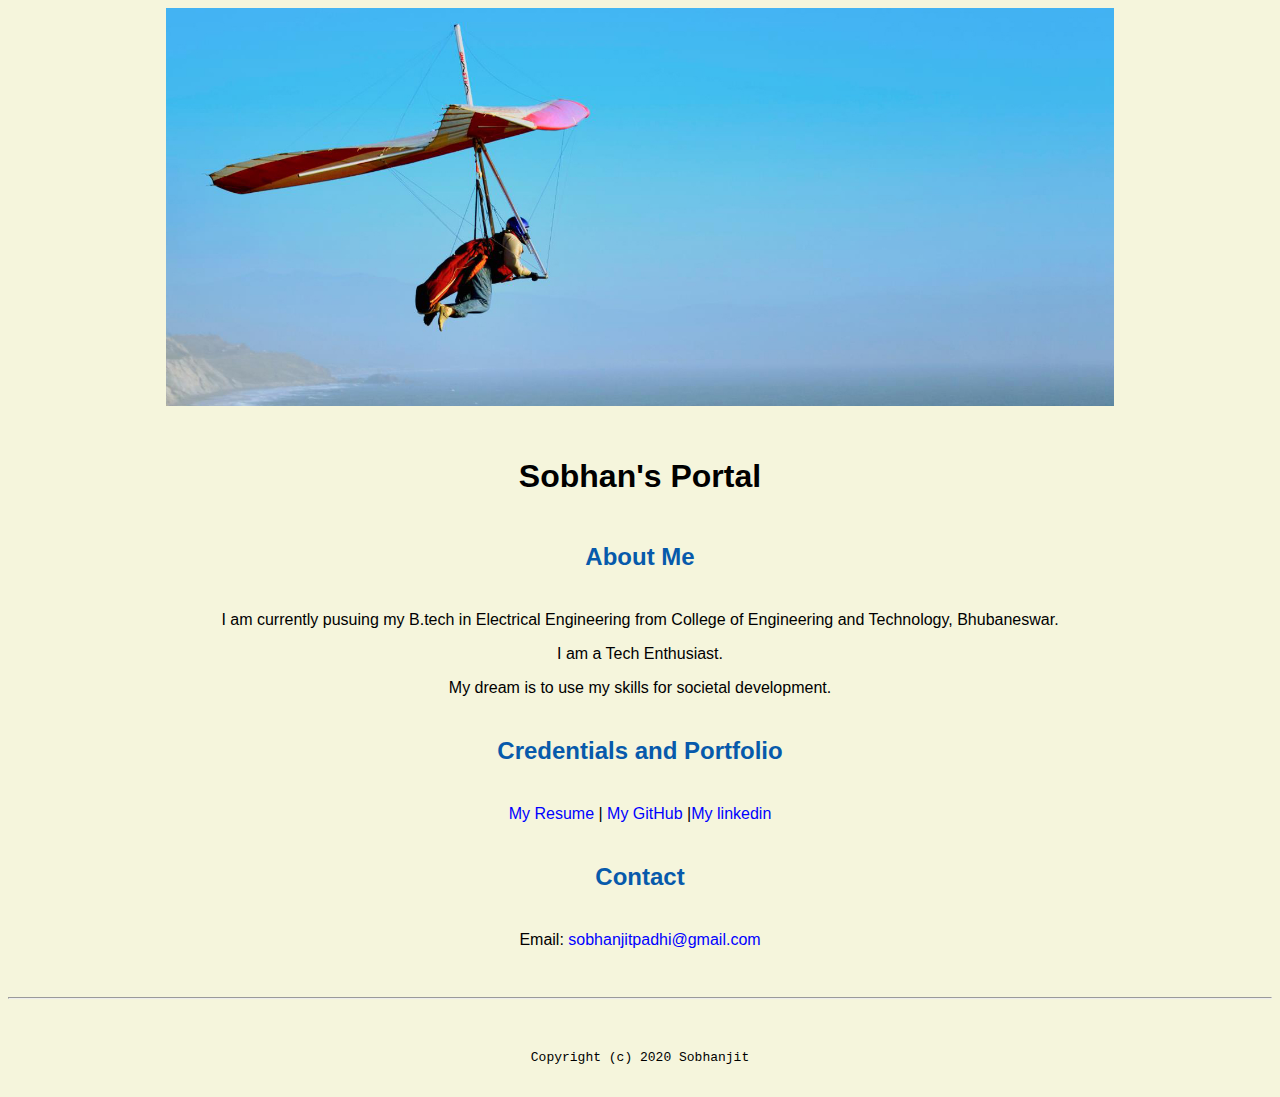
<file: index.html>
<!doctype html>

<!-- this is a comment for human! -->

<html lang="en">

  <header>
    <meta charset="UTF-8">
    <title> Sobhanjit's Portal </title>
    <link rel="stylesheet" href="css/master.css">
    <link rel="FaviconIcon" href="favicon.ico" type="image/x-icon">
    <link rel="shortcut" href="favicon.ico" type="image/x-icon">
    <meta name+"viewport" content+"width-device-width,initial-scale-1,shrink-to-fit-no">
    <meta name="author" content="Sobhanjit Padhi">

  </header>

  <body>
     <img src="images/banner.jpg" width="75%" alt="banner">
     <h1>Sobhan's Portal<h1>
     <h2>About Me</h2>
      <p>I am currently pusuing my B.tech in Electrical Engineering from College of Engineering and Technology, Bhubaneswar.</p>
      <p>I am a Tech Enthusiast.</p>
      <p>My dream is to use my skills for societal  development.</P>
      <h2>Credentials and Portfolio</h2>

      <p><a href="resume.html" >My Resume</a> | <a href="https://github.com/sobhanjit123" target="_blank">My GitHub</a> |<a href="https://www.linkedin.com/in/sobhanjit-padhi/" target="_blank">My linkedin </a> </p>
      <h2>Contact</h2>

      <p>Email: <a href="mailto:sobhanjitpadhi@gmail.com" target="_blank">sobhanjitpadhi@gmail.com</a></p>
  </body>

  <footer>
   <hr>
   <code>Copyright (c) 2020 Sobhanjit </code>
  </footer>

</html>
</file>
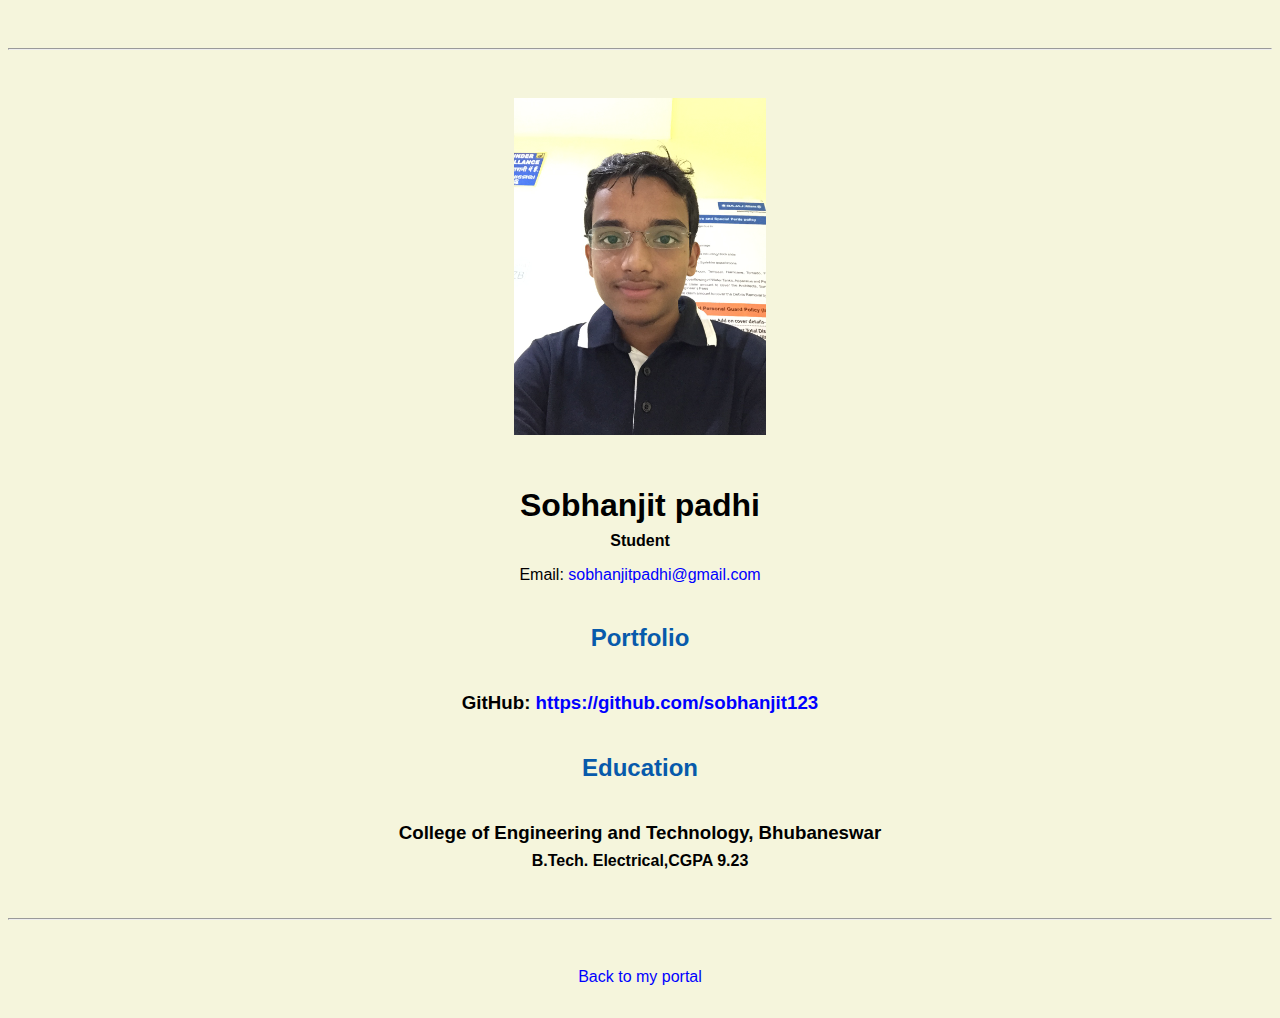
<file: resume.html>
<!doctype html>

<!-- this is a comment for human! -->

<html lang="en">

  <header>
    <title>Sobhanjit's Resume</title>
    <link rel="stylesheet" href="css/master.css">
    <link rel="FaviconIcon" href="favicon.ico" type="image/x-icon">
    <link rel="shortcut" href="favicon.ico" type="image/x-icon">
    <meta name+"viewport" content+"width-device-width,initial-scale-1,shrink-to-fit-no">
    <meta name="author" content="Sobhanjit Padhi">
  </header>

  <body>
    <hr>

    <img src="images/IMG_0409.JPG" alt="Sobhanjit's Pic" width="20%">

    <h1>Sobhanjit padhi</h1>
    <h4>Student</h4>

    <p>Email: <a href="mailto:sobhanjitpadhi@gmail.com" target="_blank">sobhanjitpadhi@gmail.com</a></p>

    <h2>Portfolio</h2>
      <h3>GitHub: <a href="https://github.com/sobhanjit123" target="_blank">https://github.com/sobhanjit123</a></h3>

    <h2>Education</h2>

    <h3> College of Engineering and Technology, Bhubaneswar</h3>
    <h4>B.Tech. Electrical,CGPA 9.23</h4>

   
  </body>

  <footer>
  <hr>
  <p><a href="index.html">Back to my portal</a><p>
  </footer>

</html>
</file>
<file: css/master.css>
/* Cascading stylesheet for the website */



  a {
    color:blue;
    text-decoration: none;
  }

  a:hover {
    color: red;
    text-decoration: none;
  }

  body {
    background-color: beige;
    color:black;
    font-family:Arial, Helvetica, sans-serif;
    text-align: center;
   }

  footer {
    margin-top: 2rem;
    margin-bottom: 2rem;
  }

  h1 {
    margin-bottom: 0.5rem;
    margin-top: 3rem;
   }

  h2 {
    color: #075AAB;
    margin-bottom: 2.5rem;
    margin-top:2.5rem;
   }

h3 {
    margin-bottom: 0;
    margin-top: 2rem;
  }

  h4 {
    margin-bottom: 1rem;
    margin-top: 0.5rem;
  }

  h5 {
    margin-top: 0.5rem;
  }

  hr {
    margin-bottom: 3rem;
    margin-top: 3rem;
  }
</file>
